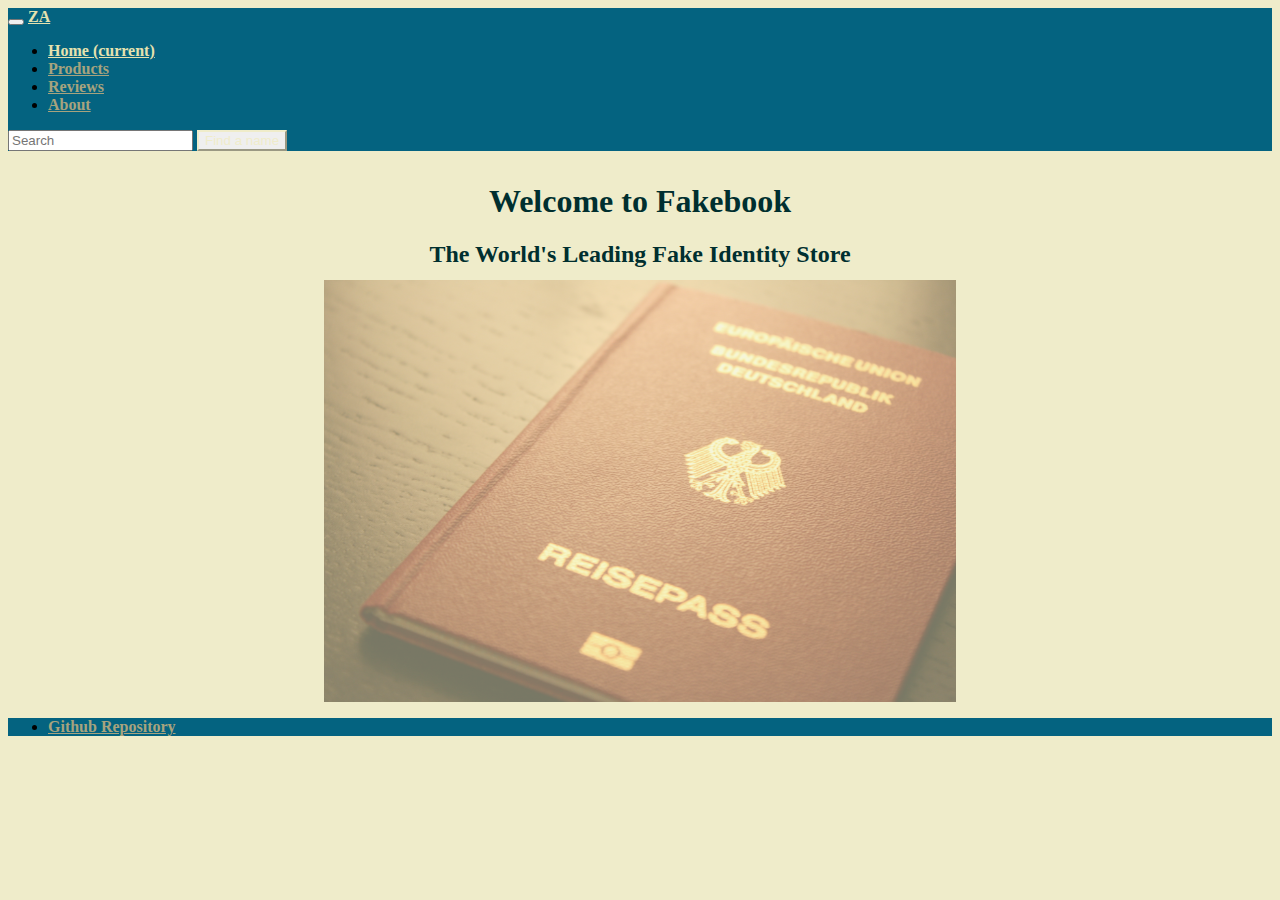
<file: index.html>
<!DOCTYPE html>
<html>

<head>
  <link rel="stylesheet" href="https://stackpath.bootstrapcdn.com/bootstrap/4.1.3/css/bootstrap.min.css" integrity="sha384-MCw98/SFnGE8fJT3GXwEOngsV7Zt27NXFoaoApmYm81iuXoPkFOJwJ8ERdknLPMO"
    crossorigin="anonymous">
  <link rel="stylesheet" href="/css/styles.css" />
  <title>Fakebook</title>
</head>




<body>
  <nav class="navbar sticky-top navbar-expand-lg navbar-dark bg-light">
    <button class="navbar-toggler" type="button" data-toggle="collapse" data-target="#navbarTogglerDemo03"
      aria-controls="navbarTogglerDemo03" aria-expanded="false" aria-label="Toggle navigation">
      <span class="navbar-toggler-icon"></span>
    </button>
    <a class="navbar-brand" href="/">ZA</a>

    <div class="collapse navbar-collapse" id="navbarTogglerDemo03">
      <ul class="navbar-nav mr-auto mt-2 mt-lg-0">
        <li class="nav-item active">
          <a class="nav-link" href="/">Home <span class="sr-only">(current)</span></a>
        </li>
        <li class="nav-item">
          <a class="nav-link" href="/pages/products.html">Products</a>
        </li>
        <li class="nav-item">
          <a class="nav-link" href="/pages/reviews.html">Reviews</a>
        </li>
        <li class="nav-item">
          <a class="nav-link" href="/pages/about.html">About</a>
        </li>
      </ul>
      <form class="form-inline my-2 my-lg-0">
        <input class="form-control mr-sm-2" type="search" placeholder="Search" aria-label="Search">
        <button class="btn btn-outline-success my-2 my-sm-0" type="submit">Find a name</button>
      </form>
    </div>
  </nav>

  <h1>Welcome to Fakebook</h1>
  <h2>The World's Leading Fake Identity Store</h2>

  <div class="image">
    <img src="/images/passport.jpg" />
  </div>

  <nav class="navbar fixed-bottom navbar-dark bg-light">
    <ul class="nav navbar-nav mx-auto">
      <li class="nav-item"><a class="nav-link" href="https://github.com/zeallen/cp1">Github Repository</a></li>
    </ul>
  </nav>


  <script src="https://code.jquery.com/jquery-3.3.1.slim.min.js" integrity="sha384-q8i/X+965DzO0rT7abK41JStQIAqVgRVzpbzo5smXKp4YfRvH+8abtTE1Pi6jizo"
    crossorigin="anonymous"></script>
  <script src="https://cdnjs.cloudflare.com/ajax/libs/popper.js/1.14.3/umd/popper.min.js" integrity="sha384-ZMP7rVo3mIykV+2+9J3UJ46jBk0WLaUAdn689aCwoqbBJiSnjAK/l8WvCWPIPm49"
    crossorigin="anonymous"></script>
  <script src="https://stackpath.bootstrapcdn.com/bootstrap/4.1.3/js/bootstrap.min.js" integrity="sha384-ChfqqxuZUCnJSK3+MXmPNIyE6ZbWh2IMqE241rYiqJxyMiZ6OW/JmZQ5stwEULTy"
    crossorigin="anonymous"></script>
</body>

</html>
</file>
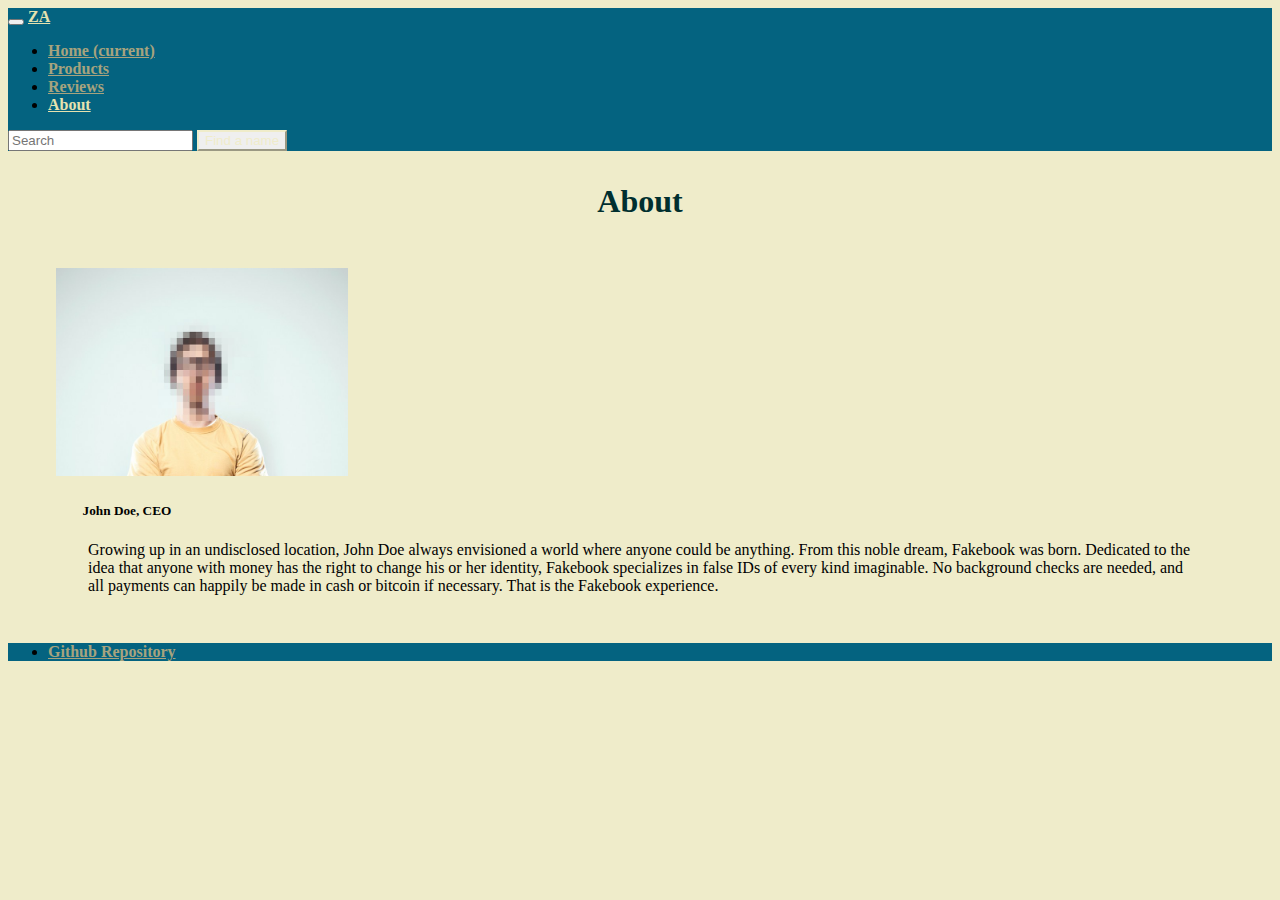
<file: pages/about.html>
<!DOCTYPE html>
<html>

<head>
  <link rel="stylesheet" href="https://stackpath.bootstrapcdn.com/bootstrap/4.1.3/css/bootstrap.min.css" integrity="sha384-MCw98/SFnGE8fJT3GXwEOngsV7Zt27NXFoaoApmYm81iuXoPkFOJwJ8ERdknLPMO"
    crossorigin="anonymous">
  <link rel="stylesheet" href="/css/styles.css" />
  <title>Fakebook</title>
</head>




<body>
  <nav class="navbar sticky-top navbar-expand-lg navbar-dark bg-light">
    <button class="navbar-toggler" type="button" data-toggle="collapse" data-target="#navbarTogglerDemo03"
      aria-controls="navbarTogglerDemo03" aria-expanded="false" aria-label="Toggle navigation">
      <span class="navbar-toggler-icon"></span>
    </button>
    <a class="navbar-brand" href="/">ZA</a>

    <div class="collapse navbar-collapse" id="navbarTogglerDemo03">
      <ul class="navbar-nav mr-auto mt-2 mt-lg-0">
        <li class="nav-item">
          <a class="nav-link" href="/">Home <span class="sr-only">(current)</span></a>
        </li>
        <li class="nav-item">
          <a class="nav-link" href="/pages/products.html">Products</a>
        </li>
        <li class="nav-item">
          <a class="nav-link" href="/pages/reviews.html">Reviews</a>
        </li>
        <li class="nav-item active">
          <a class="nav-link" href="/pages/About.html">About</a>
        </li>
      </ul>
      <form class="form-inline my-2 my-lg-0">
        <input class="form-control mr-sm-2" type="search" placeholder="Search" aria-label="Search">
        <button class="btn btn-outline-success my-2 my-sm-0" type="submit">Find a name</button>
      </form>
    </div>
  </nav>

  <h1>About</h1>
  <div class="media">
    <img src="/images/Face.jpg" class="align-self-start mr-3" alt="..." style="width: 25%">
    <div class="media-body">
      <h5 class="mt-0">John Doe, CEO</h5>
      <p>Growing up in an undisclosed location, John Doe always envisioned a world where anyone could be anything. From
        this noble dream, Fakebook was born.
        Dedicated to the idea that anyone with money has the right to change his or her identity, Fakebook specializes
        in false IDs of every kind imaginable.
        No background checks are needed, and all payments can happily be made in cash or bitcoin if necessary. That is
        the Fakebook experience.
      </p>
    </div>
  </div>

  <nav class="navbar fixed-bottom navbar-dark bg-light">
    <ul class="nav navbar-nav mx-auto">
      <li class="nav-item"><a class="nav-link" href="https://github.com/zeallen/cp1">Github Repository</a></li>
    </ul>
  </nav>

  <script src="https://code.jquery.com/jquery-3.3.1.slim.min.js" integrity="sha384-q8i/X+965DzO0rT7abK41JStQIAqVgRVzpbzo5smXKp4YfRvH+8abtTE1Pi6jizo"
    crossorigin="anonymous"></script>
  <script src="https://cdnjs.cloudflare.com/ajax/libs/popper.js/1.14.3/umd/popper.min.js" integrity="sha384-ZMP7rVo3mIykV+2+9J3UJ46jBk0WLaUAdn689aCwoqbBJiSnjAK/l8WvCWPIPm49"
    crossorigin="anonymous"></script>
  <script src="https://stackpath.bootstrapcdn.com/bootstrap/4.1.3/js/bootstrap.min.js" integrity="sha384-ChfqqxuZUCnJSK3+MXmPNIyE6ZbWh2IMqE241rYiqJxyMiZ6OW/JmZQ5stwEULTy"
    crossorigin="anonymous"></script>
</body>

</html>
</file>
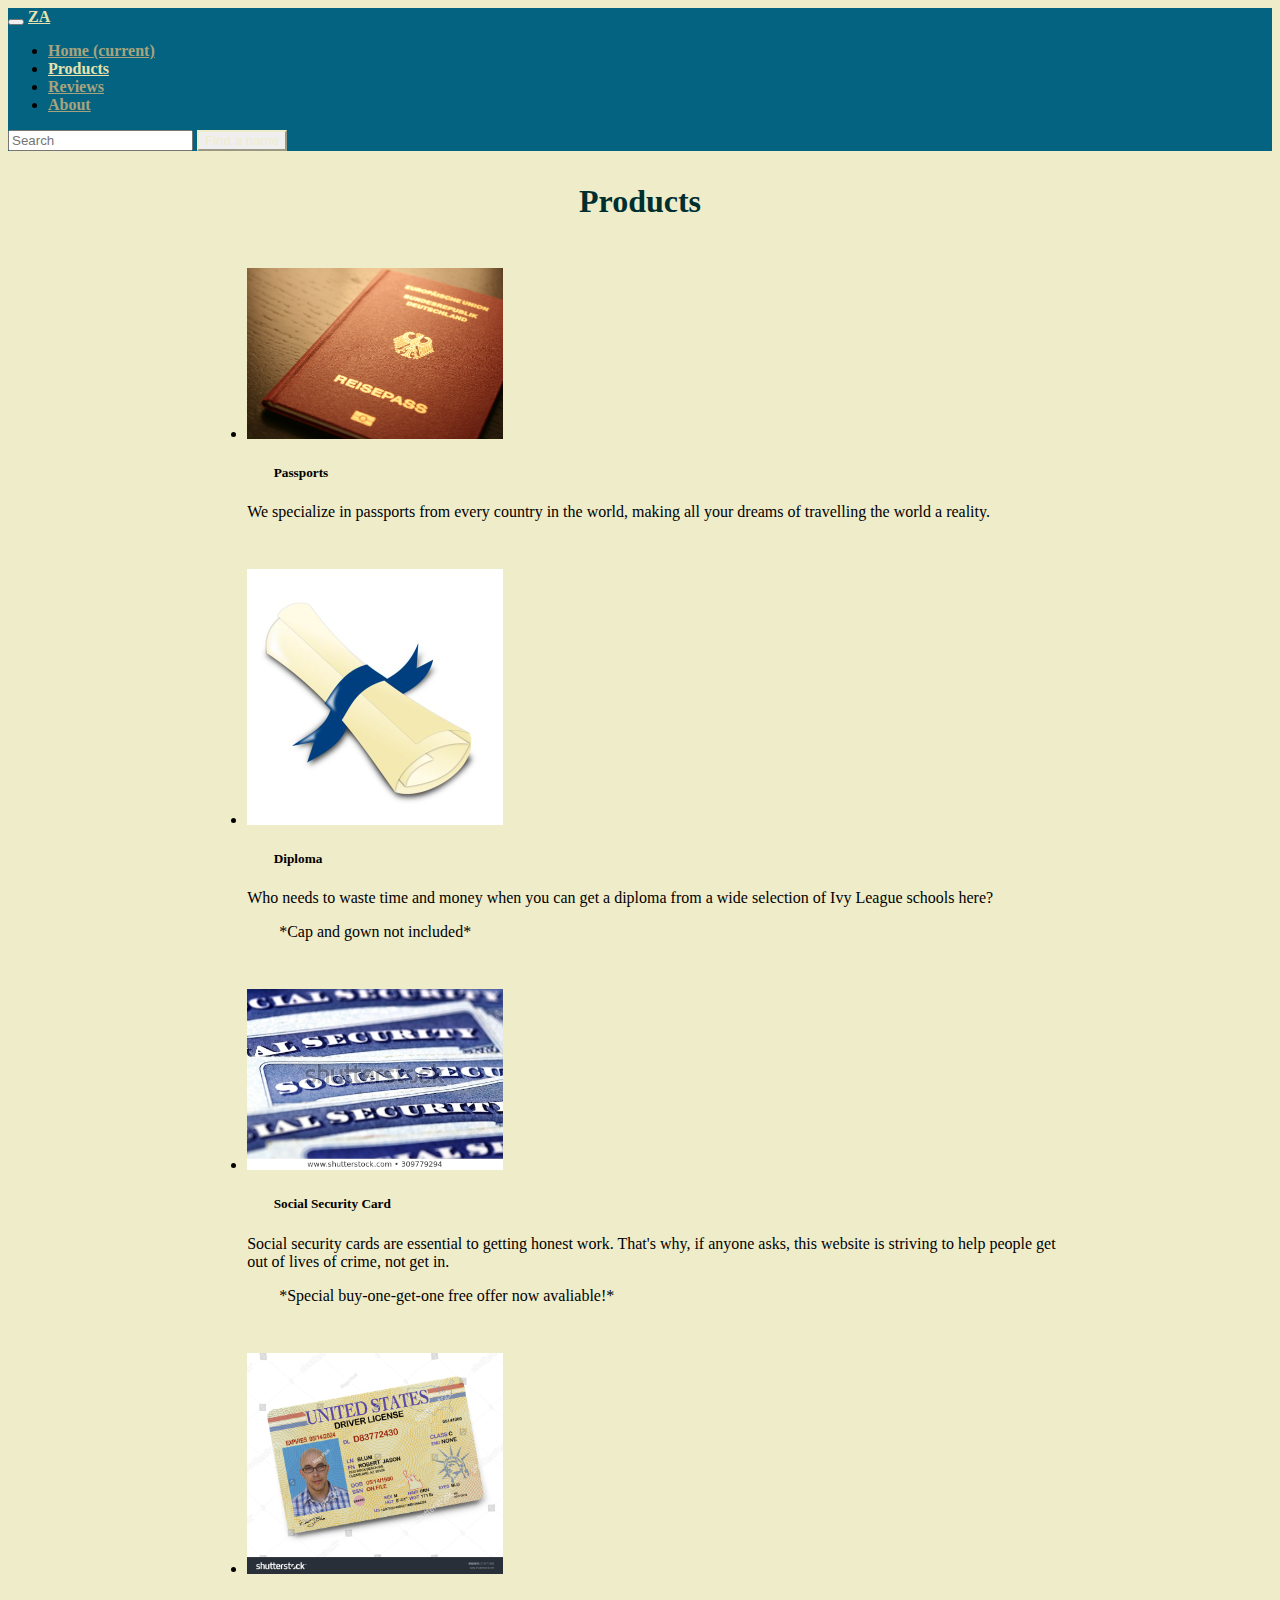
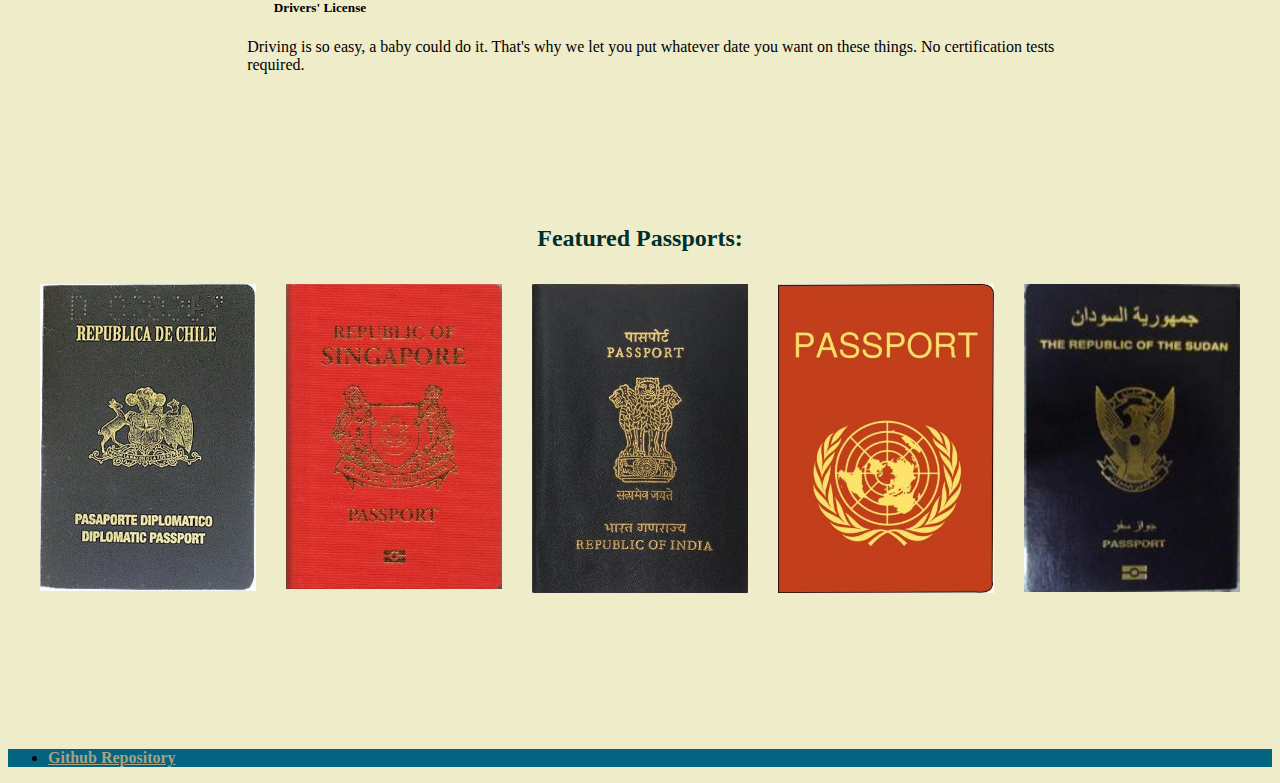
<file: pages/products.html>
<!DOCTYPE html>
<html>

<head>
    <link rel="stylesheet" href="https://stackpath.bootstrapcdn.com/bootstrap/4.1.3/css/bootstrap.min.css" integrity="sha384-MCw98/SFnGE8fJT3GXwEOngsV7Zt27NXFoaoApmYm81iuXoPkFOJwJ8ERdknLPMO"
        crossorigin="anonymous">
    <link rel="stylesheet" href="/css/styles.css" />
    <title>Fakebook</title>
</head>




<body>
    <nav class="navbar sticky-top navbar-expand-lg navbar-dark bg-light">
        <button class="navbar-toggler" type="button" data-toggle="collapse" data-target="#navbarTogglerDemo03"
            aria-controls="navbarTogglerDemo03" aria-expanded="false" aria-label="Toggle navigation">
            <span class="navbar-toggler-icon"></span>
        </button>
        <a class="navbar-brand" href="/">ZA</a>

        <div class="collapse navbar-collapse" id="navbarTogglerDemo03">
            <ul class="navbar-nav mr-auto mt-2 mt-lg-0">
                <li class="nav-item">
                    <a class="nav-link" href="/">Home <span class="sr-only">(current)</span></a>
                </li>
                <li class="nav-item active">
                    <a class="nav-link" href="/pages/products.html">Products</a>
                </li>
                <li class="nav-item">
                    <a class="nav-link" href="/pages/reviews.html">Reviews</a>
                </li>
                <li class="nav-item">
                    <a class="nav-link" href="/pages/about.html">About</a>
                </li>
            </ul>
            <form class="form-inline my-2 my-lg-0">
                <input class="form-control mr-sm-2" type="search" placeholder="Search" aria-label="Search">
                <button class="btn btn-outline-success my-2 my-sm-0" type="submit">Find a name</button>
            </form>
        </div>
    </nav>

    <h1>Products</h1>


    <ul class="list-unstyled" style="margin: 4cm; margin-top: 1cm">
        <li class="media">
            <div class="thumbnail">
                <img src="/images/passport.jpg" class="mr-3" alt="...">
            </div>
            <div class="media-body">
                <h5 class="mt-0 mb-1">Passports</h5>
                We specialize in passports from every country in the world,
                making all your dreams of travelling the world a reality.
            </div>
        </li>
        <li class="media my-4">
            <div class="thumbnail">
                <img src="/images/Diploma.jpg" class="mr-3" alt="...">
            </div>
            <div class="media-body">
                <h5 class="mt-0 mb-1">Diploma</h5>
                Who needs to waste time and money when you can get a
                diploma from a wide selection of Ivy League schools here?
                <p>*Cap and gown not included*</p>
            </div>
        </li>
        <li class="media">
            <div class="thumbnail">
                <img src="/images/ss.jpg" class="mr-3" alt="...">
            </div>
            <div class="media-body">
                <h5 class="mt-0 mb-1">Social Security Card</h5>
                Social security cards are essential to getting honest
                work. That's why, if anyone asks, this website is striving
                to help people get out of lives of crime, not get in.
                <p>*Special buy-one-get-one free offer now avaliable!*</p>
            </div>
        </li>
        <li class="media">
            <div class="thumbnail">
                <img src="/images/Drivers.jpg" class="mr-3" alt="...">
            </div>
            <div class="media-body">
                <h5 class="mt-0 mb-1">Drivers' License</h5>
                Driving is so easy, a baby could do it. That's why we let
                you put whatever date you want on these things. No certification
                tests required.
            </div>
        </li>
    </ul>

    <h2>Featured Passports:</h2>

    <section class="portfolio">
        <div class="image_grid">
            <img src="/images/Chile.jpg" />
        </div>
        <div class="image_grid">
            <img src="/images/Singapore.jpg" />
        </div>
        <div class="image_grid">
            <img src="/images/India.jpg" />
        </div>
        <div class="image_grid">
            <img src="/images/Sebek.jpg" />
        </div>
        <div class="image_grid">
            <img src="/images/Sudan.jpg" />
        </div>
    </section>

    <nav class="navbar fixed-bottom navbar-dark bg-light">
        <ul class="nav navbar-nav mx-auto">
            <li class="nav-item"><a class="nav-link" href="https://github.com/zeallen/cp1">Github Repository</a></li>
        </ul>
    </nav>

    <script src="https://code.jquery.com/jquery-3.3.1.slim.min.js" integrity="sha384-q8i/X+965DzO0rT7abK41JStQIAqVgRVzpbzo5smXKp4YfRvH+8abtTE1Pi6jizo"
        crossorigin="anonymous"></script>
    <script src="https://cdnjs.cloudflare.com/ajax/libs/popper.js/1.14.3/umd/popper.min.js" integrity="sha384-ZMP7rVo3mIykV+2+9J3UJ46jBk0WLaUAdn689aCwoqbBJiSnjAK/l8WvCWPIPm49"
        crossorigin="anonymous"></script>
    <script src="https://stackpath.bootstrapcdn.com/bootstrap/4.1.3/js/bootstrap.min.js" integrity="sha384-ChfqqxuZUCnJSK3+MXmPNIyE6ZbWh2IMqE241rYiqJxyMiZ6OW/JmZQ5stwEULTy"
        crossorigin="anonymous"></script>
</body>

</html>
</file>
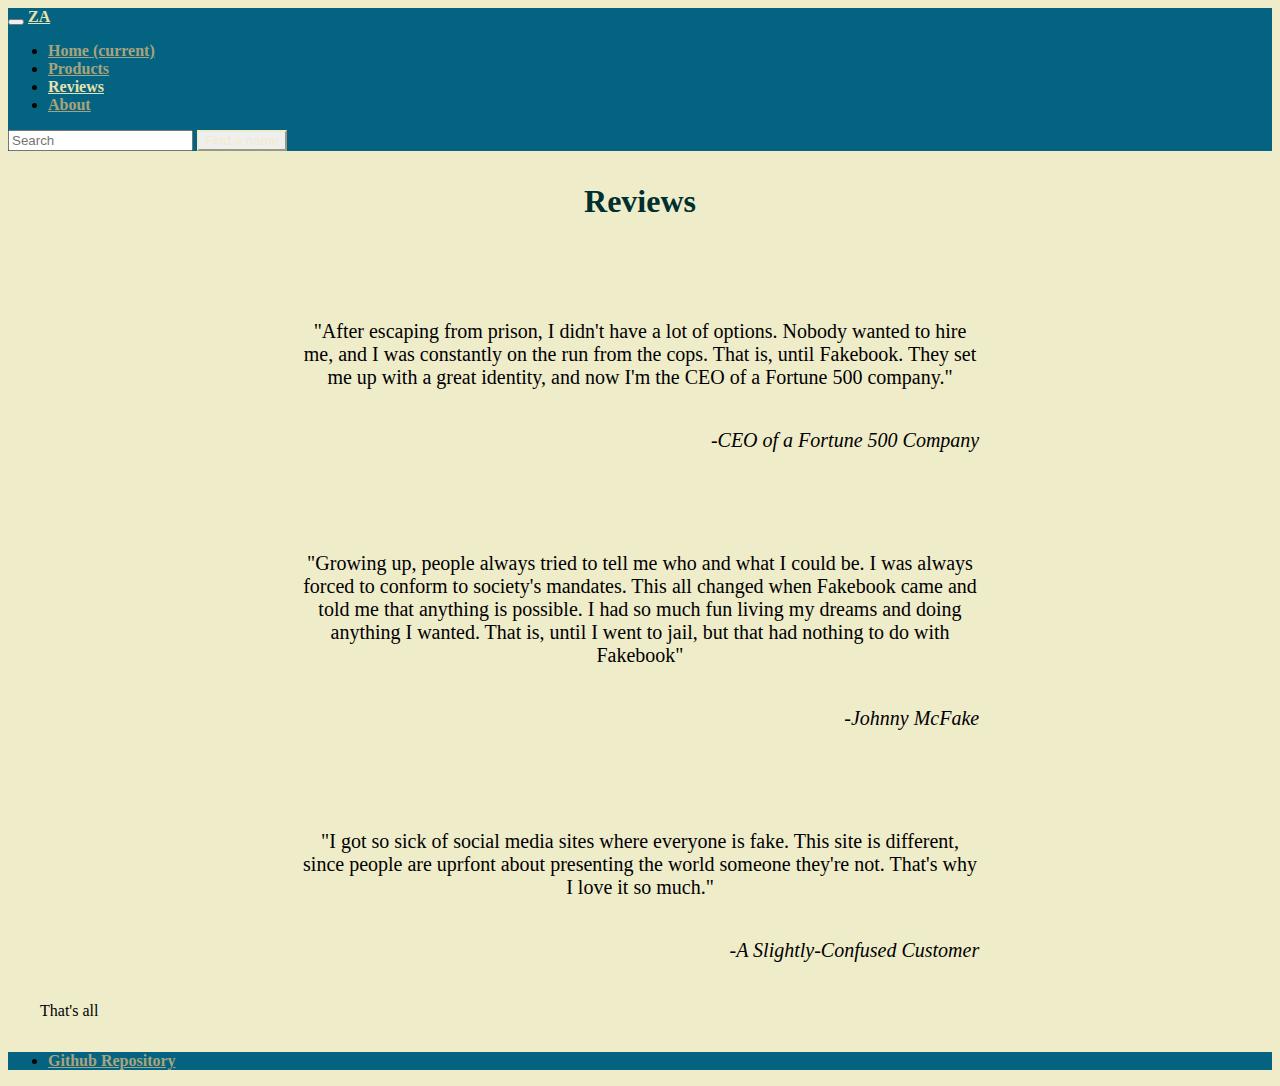
<file: pages/reviews.html>
<!DOCTYPE html>
<html>

<head>
  <link rel="stylesheet" href="https://stackpath.bootstrapcdn.com/bootstrap/4.1.3/css/bootstrap.min.css" integrity="sha384-MCw98/SFnGE8fJT3GXwEOngsV7Zt27NXFoaoApmYm81iuXoPkFOJwJ8ERdknLPMO"
    crossorigin="anonymous">
  <link rel="stylesheet" href="/css/styles.css" />
  <title>Portfolio</title>
</head>

<body>
  <nav class="navbar sticky-top navbar-expand-lg navbar-dark bg-light">
    <button class="navbar-toggler" type="button" data-toggle="collapse" data-target="#navbarTogglerDemo03"
      aria-controls="navbarTogglerDemo03" aria-expanded="false" aria-label="Toggle navigation">
      <span class="navbar-toggler-icon"></span>
    </button>
    <a class="navbar-brand" href="/">ZA</a>

    <div class="collapse navbar-collapse" id="navbarTogglerDemo03">
      <ul class="navbar-nav mr-auto mt-2 mt-lg-0">
        <li class="nav-item">
          <a class="nav-link" href="/">Home <span class="sr-only">(current)</span></a>
        </li>
        <li class="nav-item">
          <a class="nav-link" href="/pages/products.html">Products</a>
        </li>
        <li class="nav-item active">
          <a class="nav-link" href="/pages/reviews.html">Reviews</a>
        </li>
        <li class="nav-item">
          <a class="nav-link" href="/pages/about.html">About</a>
        </li>
      </ul>
      <form class="form-inline my-2 my-lg-0">
        <input class="form-control mr-sm-2" type="search" placeholder="Search" aria-label="Search">
        <button class="btn btn-outline-success my-2 my-sm-0" type="submit">Find a name</button>
      </form>
    </div>
  </nav>
  <h1>Reviews
  </h1>

  <div class="reviews">
    <p>
      "After escaping from prison, I didn't have a lot of options. Nobody wanted to hire me, and I was
      constantly on the run from the cops. That is, until Fakebook. They set me up with a great identity,
      and now I'm the CEO of a Fortune 500 company."
    </p>
    <div class="right-text">
      <p>
        -CEO of a Fortune 500 Company
      </p>
    </div>
  </div>
  <div class="reviews">
    <p>
      "Growing up, people always tried to tell me who and what I could be. I was always forced to conform to
      society's mandates. This all changed when Fakebook came and told
      me that anything is possible. I had so much fun living my dreams and doing anything I wanted. That is, until
      I went to jail, but that had nothing to do with Fakebook"
    </p>
    <div class="right-text">
      <p>
        -Johnny McFake
      </p>
    </div>
  </div>
  <div class="reviews">
    <p>
      "I got so sick of social media sites where everyone is fake. This site is different, since people
      are uprfont about presenting the world someone they're not. That's why I love it so much."
    </p>
    <div class="right-text">
      <p>
        -A Slightly-Confused Customer
      </p>
    </div>
  </div>

  <div style="color: EFECCA">
    <p>That's all</p>
  </div>

  <nav class="navbar fixed-bottom navbar-dark bg-light">
    <ul class="nav navbar-nav mx-auto">
      <li class="nav-item"><a class="nav-link" href="https://github.com/zeallen/cp1">Github Repository</a></li>
    </ul>
  </nav>

  <script src="https://code.jquery.com/jquery-3.3.1.slim.min.js" integrity="sha384-q8i/X+965DzO0rT7abK41JStQIAqVgRVzpbzo5smXKp4YfRvH+8abtTE1Pi6jizo"
    crossorigin="anonymous"></script>
  <script src="https://cdnjs.cloudflare.com/ajax/libs/popper.js/1.14.3/umd/popper.min.js" integrity="sha384-ZMP7rVo3mIykV+2+9J3UJ46jBk0WLaUAdn689aCwoqbBJiSnjAK/l8WvCWPIPm49"
    crossorigin="anonymous"></script>
  <script src="https://stackpath.bootstrapcdn.com/bootstrap/4.1.3/js/bootstrap.min.js" integrity="sha384-ChfqqxuZUCnJSK3+MXmPNIyE6ZbWh2IMqE241rYiqJxyMiZ6OW/JmZQ5stwEULTy"
    crossorigin="anonymous"></script>
</body>

</html>
</file>
<file: css/styles.css>
/*
#E6E2AF cream
#A7A37E brown
#EFECCA light gray
#046380 blue
#002F2F dark
*/

.navbar-dark .navbar-brand {
  color: #E6E2AF;
  font-weight: bold;
}

.navbar-dark .navbar-nav .active>.nav-link {
  color: #E6E2AF;
  font-weight: bold;
}

.navbar-dark .navbar-nav .nav-link {
  color: #A7A37E;
  font-weight: bold;
}

.navbar-dark .navbar-nav .nav-link:hover {
  color: white;
}

.btn-outline-success {
  color: #EFECCA;
  border-color: #EFECCA;
}

.btn-outline-success:hover {
  color: #002F2F;
  background-color: #EFECCA;
  border-color: #002F2F;
}

h1 {
  text-align: center;
  margin-top: 1em;
  color: #002F2F;
}

h2 {
  text-align: center;
  margin: 0.5em;
  color: #002F2F;
  font-size: 1.5em;
}

.image img {
  display: block;
  margin-left: auto;
  margin-right: auto;
  width: 50%;
  height: auto;
  opacity: 0.5;
}

.media {
  margin: 3em;
}

h5 {
  margin-left: 2em;
}

p {
  margin: 2em;
  margin-top: 1em;
}

.bg-light {
  background-color: #046380!important;
}

body {
  background-color: #EFECCA;
}

.thumbnail img {
  width: 256px;
}

/* Image Grid */
.portfolio {
  margin: 2em;
  display: grid;
  grid-template: auto auto auto auto auto / 1fr 1fr 1fr 1fr 1fr;
  grid-column-gap: 30px;
  grid-row-gap: 30px;
}

.image_grid img {
  width: 100%;
}

.right-text {
  text-align: right;
  font-style: italic;
}

.reviews {
  text-align: center;
  font-size: 20px;
  margin-top: 100px;
  margin-left: 20%;
  margin-right: 20%;
}
</file>
